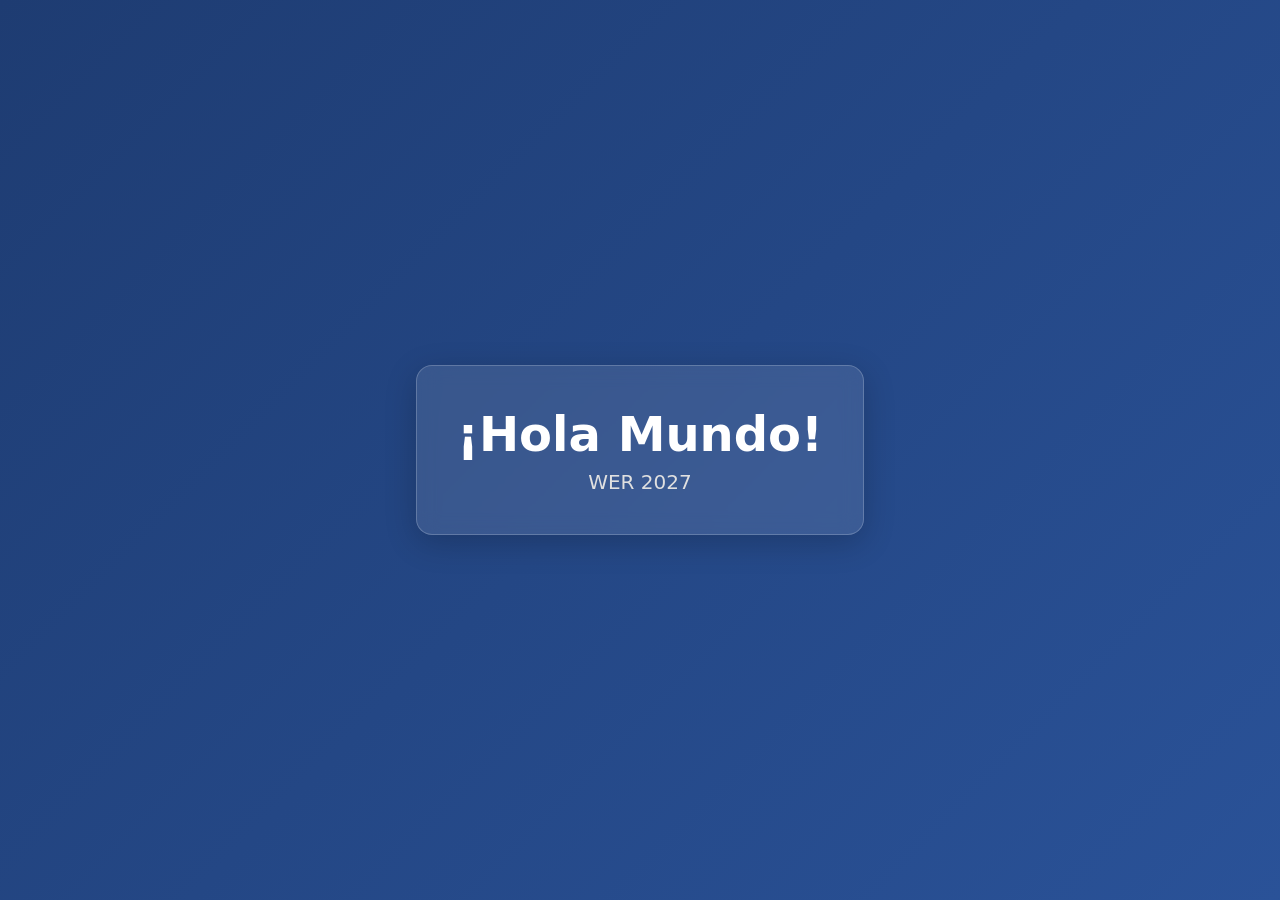
<file: WER2027.html>
<!DOCTYPE html>
<html lang="es">
<head>
    <meta charset="UTF-8">
    <meta name="viewport" content="width=device-width, initial-scale=1.0">
    <title>WER 2027</title>
    <style>
        body {
            font-family: system-ui, -apple-system, BlinkMacSystemFont, 'Segoe UI', Roboto, sans-serif;
            display: flex;
            justify-content: center;
            align-items: center;
            min-height: 100vh;
            margin: 0;
            background: linear-gradient(135deg, #1e3c72 0%, #2a5298 100%);
            color: #ffffff;
        }
        .container {
            text-align: center;
            padding: 2.5rem;
            background: rgba(255, 255, 255, 0.1);
            backdrop-filter: blur(10px);
            border-radius: 16px;
            box-shadow: 0 8px 32px rgba(0, 0, 0, 0.2);
            border: 1px solid rgba(255, 255, 255, 0.2);
        }
        h1 {
            font-size: 3rem;
            margin: 0 0 0.5rem 0;
        }
        p {
            font-size: 1.25rem;
            margin: 0;
            color: #e0e0e0;
        }
    </style>
</head>
<body>
    <div class="container">
        <h1>¡Hola Mundo!</h1>
        <p>WER 2027</p>
    </div>
</body>
</html>
</file>
